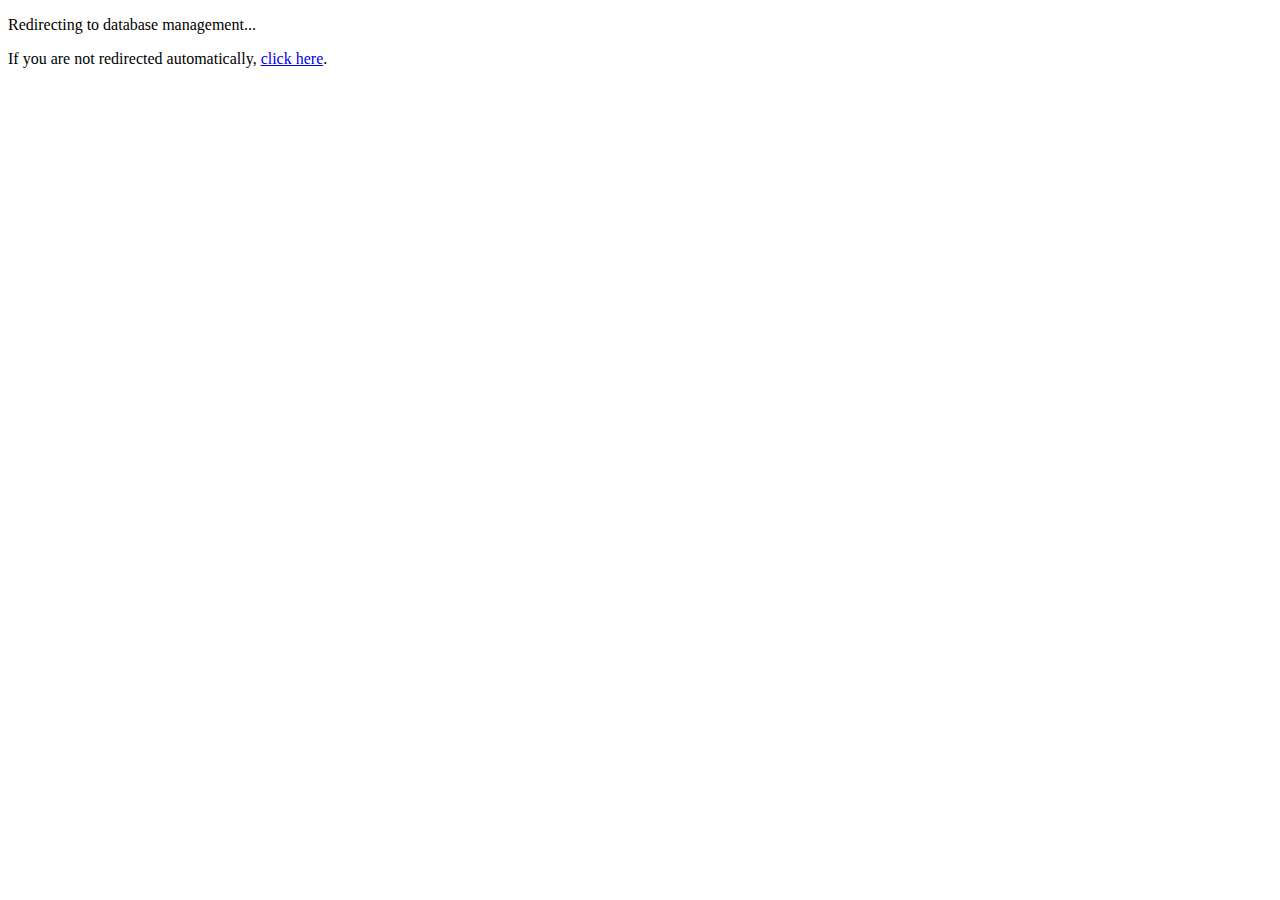
<file: admin/index.html>
<!DOCTYPE html>
<html lang="en">
<head>
    <meta charset="UTF-8">
    <meta name="viewport" content="width=device-width, initial-scale=1.0">
    <title>Redirecting...</title>
    <meta http-equiv="refresh" content="0;url=direct_database.php">
</head>
<body>
    <p>Redirecting to database management...</p>
    <p>If you are not redirected automatically, <a href="direct_database.php">click here</a>.</p>
</body>
</html>
</file>
